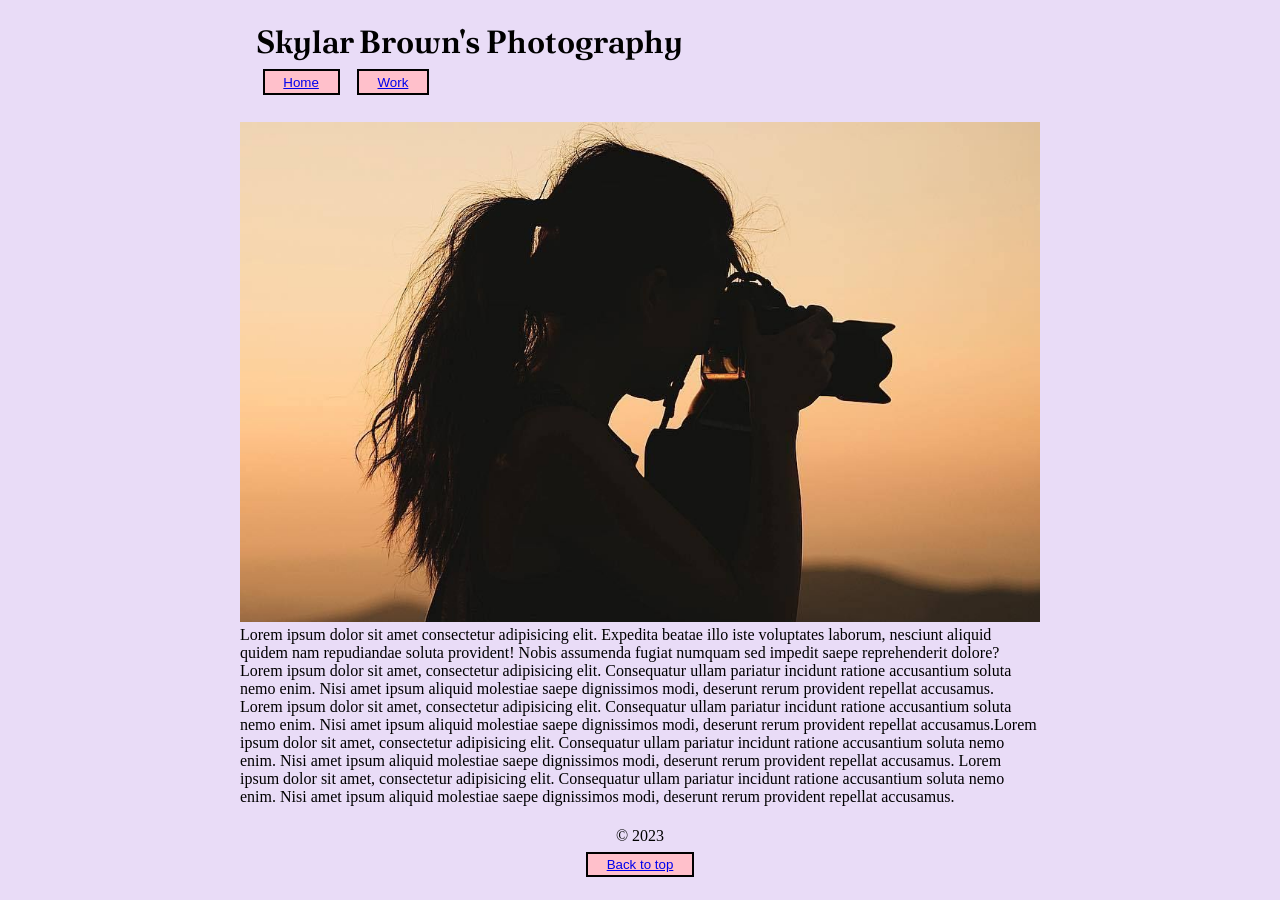
<file: index.html>
<!DOCTYPE html>
<html lang="en">
<head>
    <meta charset="UTF-8">
    <meta http-equiv="X-UA-Compatible" content="IE=edge">
    <meta name="viewport" content="width=device-width, initial-scale=1.0">
    <title>Home</title>
    <link rel="stylesheet" href="home.css">
    <style>
        @import url('https://fonts.googleapis.com/css2?family=Cinzel&family=Lora:ital@1&family=Poltawski+Nowy&display=swap');
        </style>
        <a id="top"></a>

</head>
<body>
    <header>
        <h1>Skylar Brown's Photography</h1>
        <button>
            <a href="home.html">Home</a>
          </button>
          <button>
            <a href="work.html">Work</a>
        </button>
      </header>

      <main>
        <img src="/photos/photography_1.jpeg" alt="woman_taking_photo">
        <p>Lorem ipsum dolor sit amet consectetur adipisicing elit. Expedita beatae illo iste voluptates laborum, nesciunt aliquid quidem nam repudiandae soluta provident! Nobis assumenda fugiat numquam sed impedit saepe reprehenderit dolore?</p>
        <p>Lorem ipsum dolor sit amet, consectetur adipisicing elit. Consequatur ullam pariatur incidunt ratione accusantium soluta nemo enim. Nisi amet ipsum aliquid molestiae saepe dignissimos modi, deserunt rerum provident repellat accusamus. Lorem ipsum dolor sit amet, consectetur adipisicing elit. Consequatur ullam pariatur incidunt ratione accusantium soluta nemo enim. Nisi amet ipsum aliquid molestiae saepe dignissimos modi, deserunt rerum provident repellat accusamus.Lorem ipsum dolor sit amet, consectetur adipisicing elit. Consequatur ullam pariatur incidunt ratione accusantium soluta nemo enim. Nisi amet ipsum aliquid molestiae saepe dignissimos modi, deserunt rerum provident repellat accusamus. Lorem ipsum dolor sit amet, consectetur adipisicing elit. Consequatur ullam pariatur incidunt ratione accusantium soluta nemo enim. Nisi amet ipsum aliquid molestiae saepe dignissimos modi, deserunt rerum provident repellat accusamus.</p>
      </main>

      <footer>
        <p>&copy; 2023</p>
        <button class="top"><a href="#top">Back to top</a></button>
      </footer>
</body>
</html>
</file>
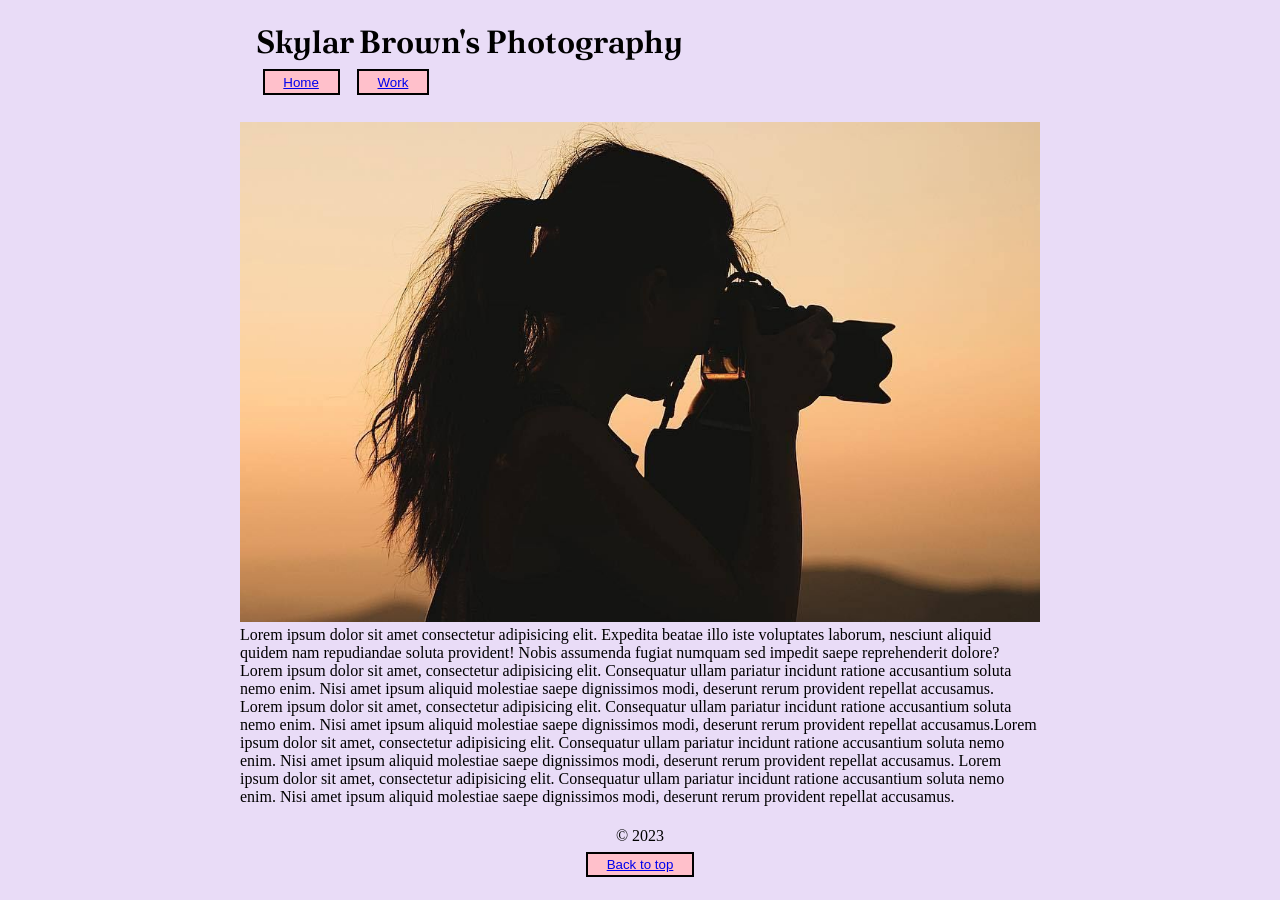
<file: home.html>
<!DOCTYPE html>
<html lang="en">
<head>
    <meta charset="UTF-8">
    <meta http-equiv="X-UA-Compatible" content="IE=edge">
    <meta name="viewport" content="width=device-width, initial-scale=1.0">
    <title>Home</title>
    <link rel="stylesheet" href="home.css">
    <style>
        @import url('https://fonts.googleapis.com/css2?family=Cinzel&family=Lora:ital@1&family=Poltawski+Nowy&display=swap');
        </style>
        <a id="top"></a>
</head>
<body>
    <header>
        <h1>Skylar Brown's Photography</h1>
        <button>
            <a href="home.html">Home</a>
          </button>
          <button>
            <a href="work.html">Work</a>
        </button>
      </header>

      <main>
        <img src="photos/photography_1.jpeg" alt="woman_taking_photo">
        <p>Lorem ipsum dolor sit amet consectetur adipisicing elit. Expedita beatae illo iste voluptates laborum, nesciunt aliquid quidem nam repudiandae soluta provident! Nobis assumenda fugiat numquam sed impedit saepe reprehenderit dolore?</p>
        <p>Lorem ipsum dolor sit amet, consectetur adipisicing elit. Consequatur ullam pariatur incidunt ratione accusantium soluta nemo enim. Nisi amet ipsum aliquid molestiae saepe dignissimos modi, deserunt rerum provident repellat accusamus. Lorem ipsum dolor sit amet, consectetur adipisicing elit. Consequatur ullam pariatur incidunt ratione accusantium soluta nemo enim. Nisi amet ipsum aliquid molestiae saepe dignissimos modi, deserunt rerum provident repellat accusamus.Lorem ipsum dolor sit amet, consectetur adipisicing elit. Consequatur ullam pariatur incidunt ratione accusantium soluta nemo enim. Nisi amet ipsum aliquid molestiae saepe dignissimos modi, deserunt rerum provident repellat accusamus. Lorem ipsum dolor sit amet, consectetur adipisicing elit. Consequatur ullam pariatur incidunt ratione accusantium soluta nemo enim. Nisi amet ipsum aliquid molestiae saepe dignissimos modi, deserunt rerum provident repellat accusamus.</p>
      </main>

      <footer>
        <p>&copy; 2023</p>
        <button class="top"><a href="#top">Back to top</a></button>
      </footer>
</body>
</html>
</file>
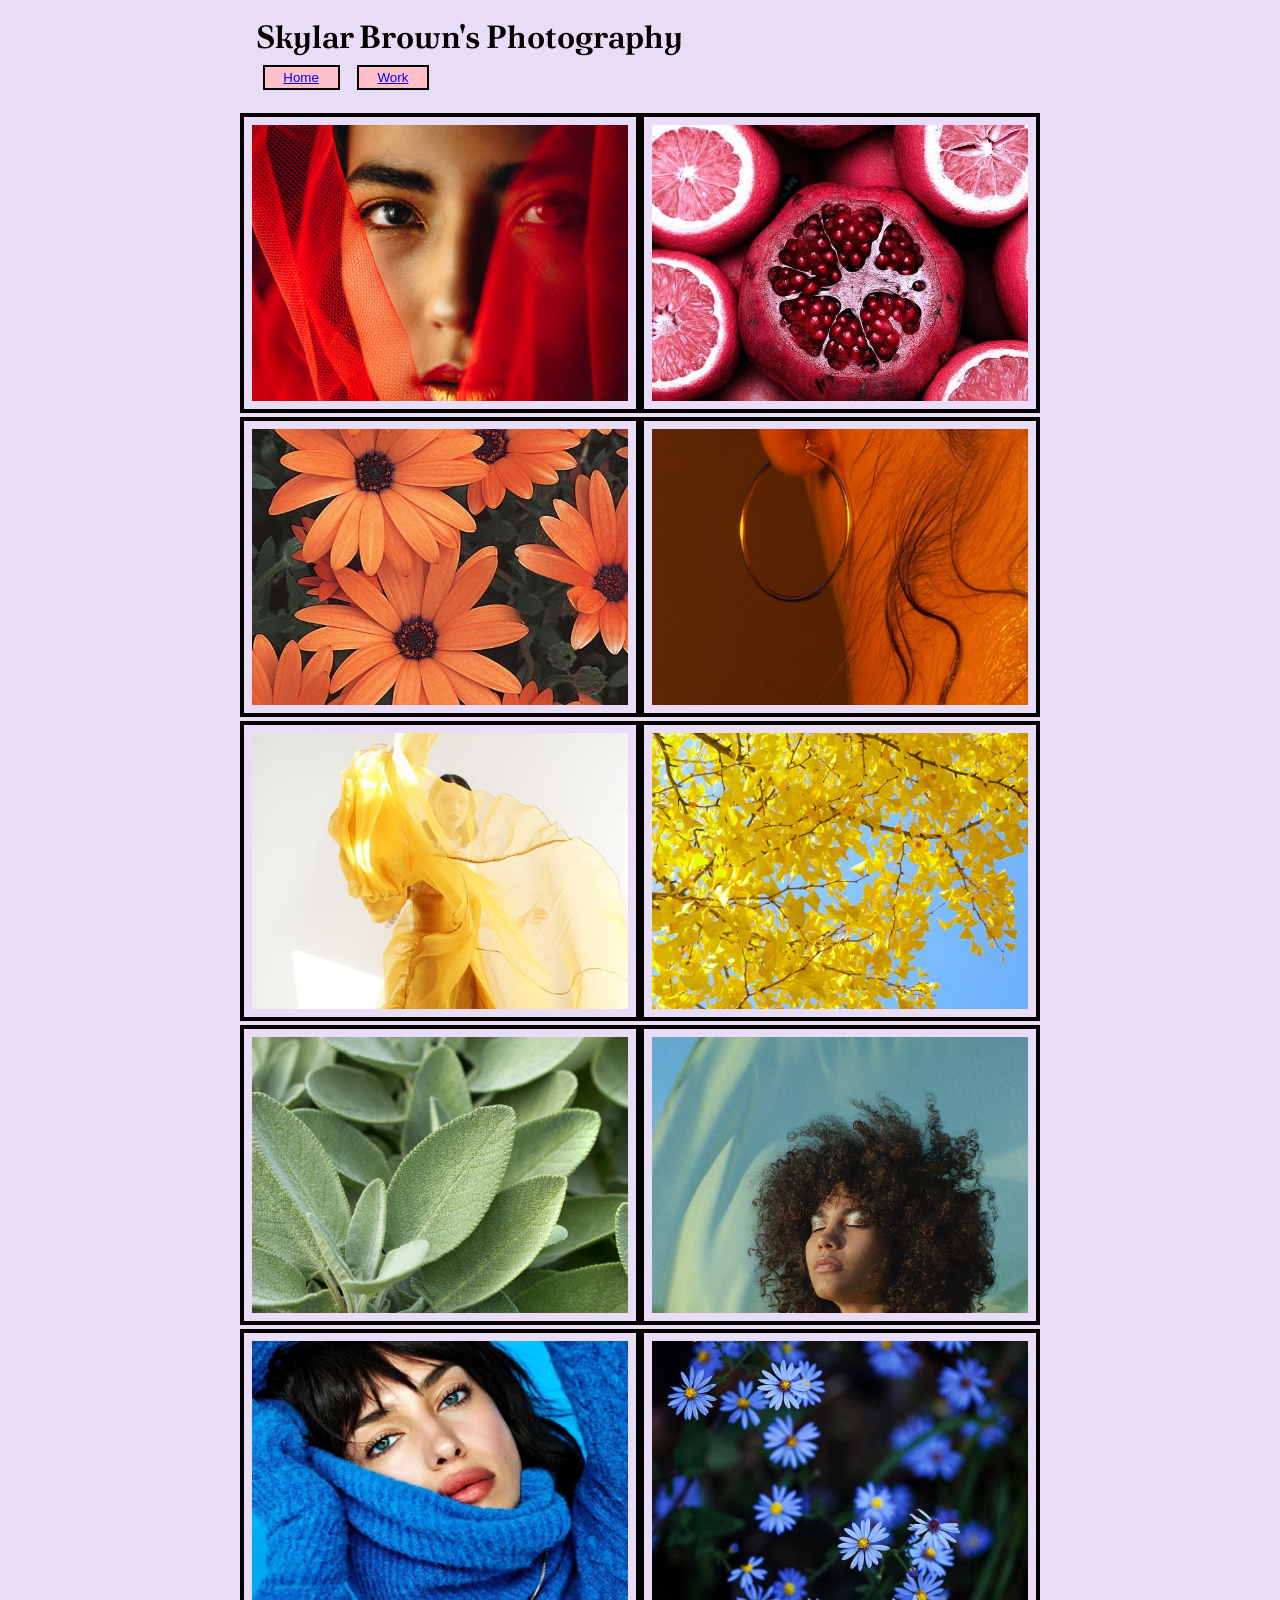
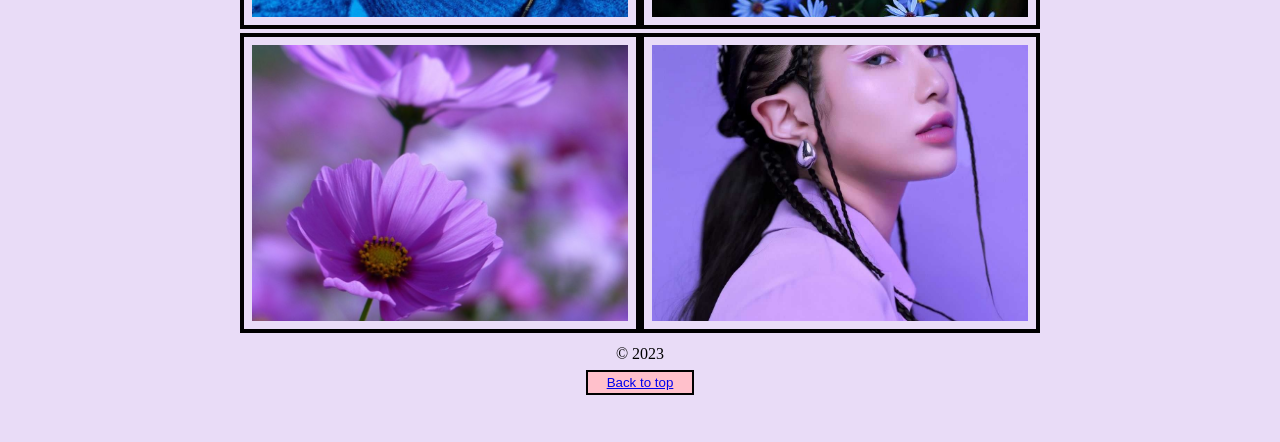
<file: work.html>
<!DOCTYPE html>
<html lang="en">
<head>
    <meta charset="UTF-8">
    <meta http-equiv="X-UA-Compatible" content="IE=edge">
    <meta name="viewport" content="width=device-width, initial-scale=1.0">
    <title>Work</title>
    <link rel="stylesheet" href="work.css">
   <style>
@import url('https://fonts.googleapis.com/css2?family=Cinzel&family=Lora:ital@1&family=Poltawski+Nowy&display=swap');
</style>
<a id="top"></a>
</head>
<body>
    <header>
        <h1>Skylar Brown's Photography</h1>
        <button>
          <a href="home.html">Home</a>
        </button>
        <button>
          <a href="work.html">Work</a>
      </button>
          </header>
      <main>
        <div class="gallery">
          <a class="item" href="#">
            <div class="overlay">Woman in Red</div>
            <img src="photos/red_one.jpeg" alt="first-red">
          </a> 

          <a class="item" href="#">
            <div class="overlay">Promising Pomegranates</div>
            <img src="photos/red_two.jpeg" alt="second-red">  </a>      

          <a class="item" href="#">
            <div class="overlay">Burnt Flowers</div>
            <img src="photos/orange_one.jpeg" alt="first-orange" />
          </a>

          <a class="item" href="#">
            <div class="overlay">Shower at Sunset</div>
            <img src="photos/orange_two.jpeg" alt="second-orange" />
          </a>

          <a class="item" href="#">
            <div class="overlay">Freeing Yellow</div>
            <img src="photos/yellow_one.jpeg" alt="first-yellow" />
          </a>

          <a class="item" href="#">
            <div class="overlay">Golden Sky</div>
            <img src="photos/yellow_two.jpeg" alt="second-yellow" />
          </a>

          <a class="item" href="#">
            <div class="overlay">Soft Leaves</div>
            <img src="photos/green_one.png" alt="first-green" />
          </a>

          <a class="item" href="#">
            <div class="overlay">Morning Breeze</div>
            <img src="photos/green_two.jpeg" alt="second-green" />
          </a>

          <a class="item" href="#">
            <div class="overlay">Sapphire Sweater</div>
            <img src="photos/blue_one.jpeg" alt="first-blue" />
          </a>

          <a class="item" href="#">
            <div class="overlay">Blue Hour</div>
            <img src="photos/blue_two.jpeg" alt="second-blue" />
          </a>

          <a class="item" href="#">
            <div class="overlay">Violet Flowers</div>
            <img src="photos/purple_one.jpeg" alt="first-purple" />
          </a>

          <a class="item" href="#">
            <div class="overlay">A Lavender Look</div>
            <img src="photos/purple_two.jpeg" alt="second-purple" />
          </a>
        </div>
      </main>
      <footer>
        <p>&copy; 2023</p>
        <button class="top"><a href="#top">Back to top</a></button>
      </footer>
</body>
</html>
</file>
<file: home.css>
*{
    margin: 0;
    padding: 0;
    box-sizing: border-box;
}

/*header, footer, buttons*/
header{
    padding: 1em;
    font-family: 'Poltawski Nowy', serif;
  }
  
  footer{
      padding: 1em;
      text-align: center;
  }

  button{
    background-color: pink;
    padding: .25em 1.4em;
    margin: .5em;
    border: .15em solid black;
    transition:.3s ease-in 0s;
}

button:hover{
    cursor: pointer;
    transform: scale(1.3);
}

/*basic formating*/
body{
    background-color: rgb(233, 220, 247);

}

body{
    max-width: 50rem;
    margin: 0 auto;

    display: flex;
    flex-direction: column;
    justify-content: space-between;
    min-height: 100vh;
    background-color: rgb(233, 220, 247);
}

img{
    object-fit: cover;
    width: 400px;
    height: 500px;
    width:100%; 
}
</file>
<file: work.css>
*{
    margin: 0;
    padding: 0;
    box-sizing: border-box;
}

button{
    background-color: pink;
    padding: .25em 1.4em;
    margin: .5em;
    border: .15em solid black;
    transition:.3s ease-in 0s;
}

button:hover{
    cursor: pointer;
    transform: scale(1.3);
}

body{
    max-width: 50rem;
    margin: 0 auto;

    display: flex;
    flex-direction: column;
    justify-content: space-between;
    min-height: 100vh;
    background-color: rgb(233, 220, 247);
}

header{
  padding: 1em;
  font-family: 'Poltawski Nowy', serif;
}

footer{
    padding: 1.5em;
    text-align: center;
    position: relative;
    bottom: 1em;
}

main{
    flex-grow: 1;
}

.gallery{
    display: grid;
    grid-template-columns: repeat(auto-fill, minmax(min(300px, 100%),1fr));
   
}

img{
    object-fit: cover;
    width: 400px;
    height: 300px;
  width:100%;
  border: .3em solid black;
  padding: .5em;
 
}

.item {
    position: relative;
}

.overlay {
    background-color: rgba(192, 176, 209, 0.678);
    width: 100%;
    height: 100%;
    position: absolute;


    display: flex;
    justify-content: center;
    align-items: center;
    font-size: 1.25rem;
    color: black;

    opacity: 0;
    transition: opacity .25s;
}

.item:hover .overlay {
    opacity: 1;
    font-family: 'Cinzel', serif;

}
</file>
